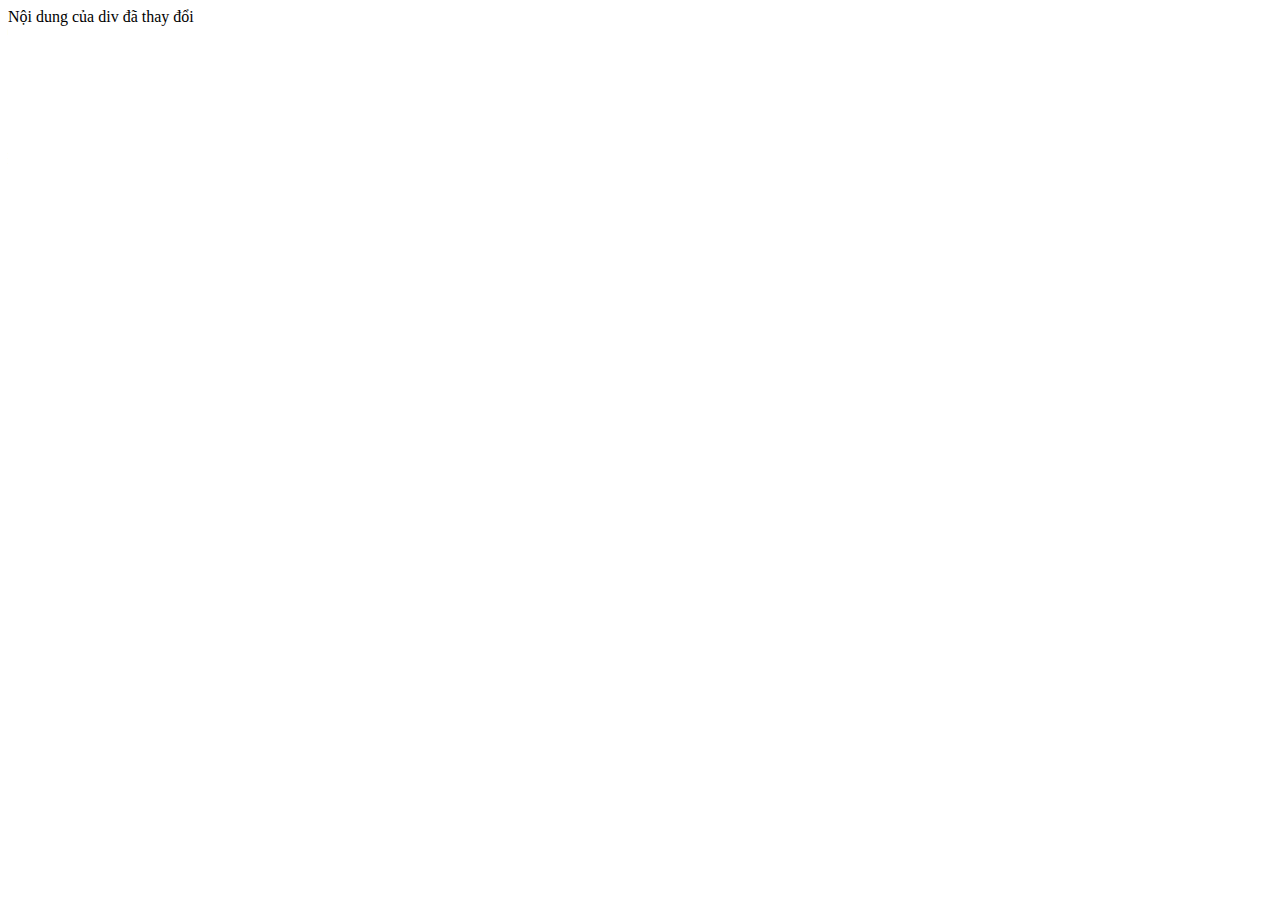
<file: bt.html>
<!DOCTYPE html>
<html>
  <head>
    <title>Bài Tập Traverse & Thay Đổi - Bài 3</title>
  </head>
  <body>
    <div id="main-content">
      <h1>Tiêu đề chính</h1>
      <ul id="my-list">
        <li class="list-item">Mục 1</li>
        <li class="list-item" id="second-item">Mục 2</li>
        <li class="list-item">Mục 3</li>
      </ul>
      <p>Đoạn văn bản.</p>
    </div>
    <script src="./bt.js"></script>
  </body>
</html>
</file>
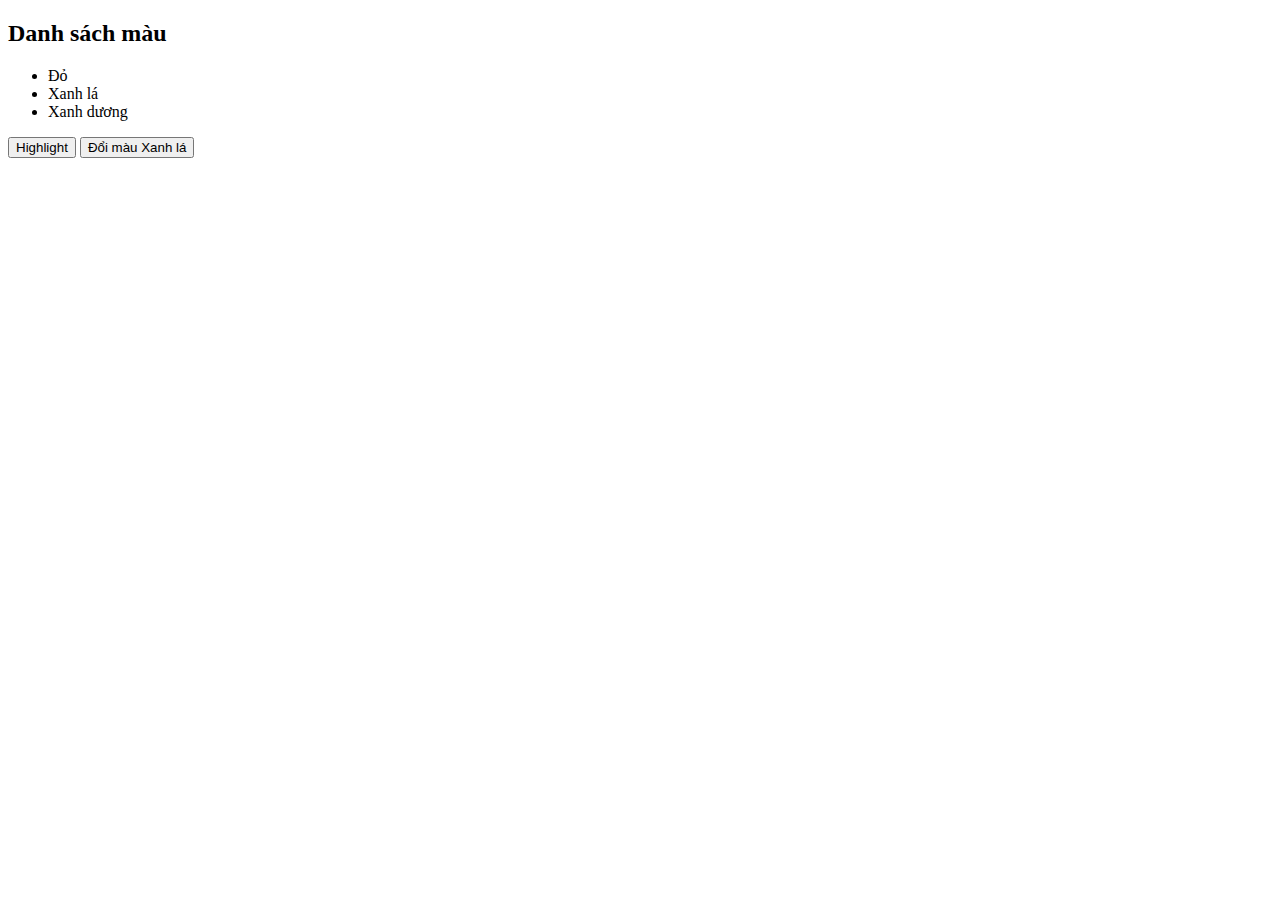
<file: bt_4.html>
<!DOCTYPE html>
<html>
  <head>
    <title>Bài Tập Traverse & Thay Đổi - Bài 2</title>
    <style>
      .highlight {
        background-color: yellow;
      }
    </style>
  </head>
  <body>
    <div id="container">
      <h2>Danh sách màu</h2>
      <ul>
        <li class="color-item">Đỏ</li>
        <li class="color-item" id="green-item">Xanh lá</li>
        <li class="color-item">Xanh dương</li>
      </ul>
      <button id="highlightButton">Highlight</button>
      <button id="changeColor">Đổi màu Xanh lá</button>
    </div>
    <script src="./bt_4.js"></script>
  </body>
</html>
</file>
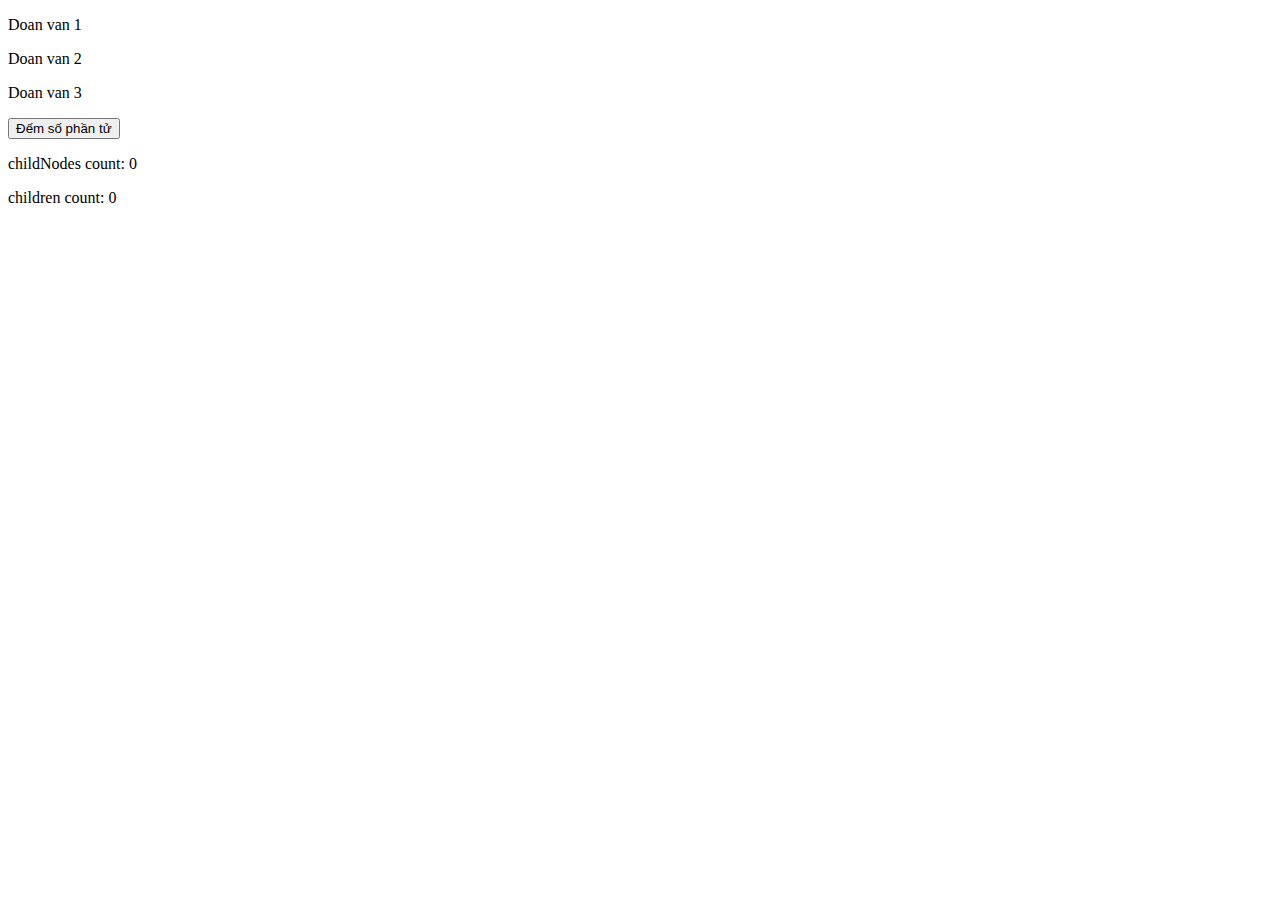
<file: childnodes.html>
<!DOCTYPE html>
<html lang="en">
  <head>
    <meta charset="UTF-8" />
    <meta name="viewport" content="width=device-width, initial-scale=1.0" />
    <title>Document</title>
  </head>
  <body>
    <div id="parent">
      <p>Doan van 1</p>
      <p>Doan van 2</p>
      <p>Doan van 3</p>
    </div>
    <button id="countNodes">Đếm số phần tử</button>
    <p id="childNodesCount">childNodes count: <span>0</span></p>
    <p id="childrenCount">children count: <span>0</span></p>
    <script src="dom-lesson.js"></script>
  </body>
</html>
</file>
